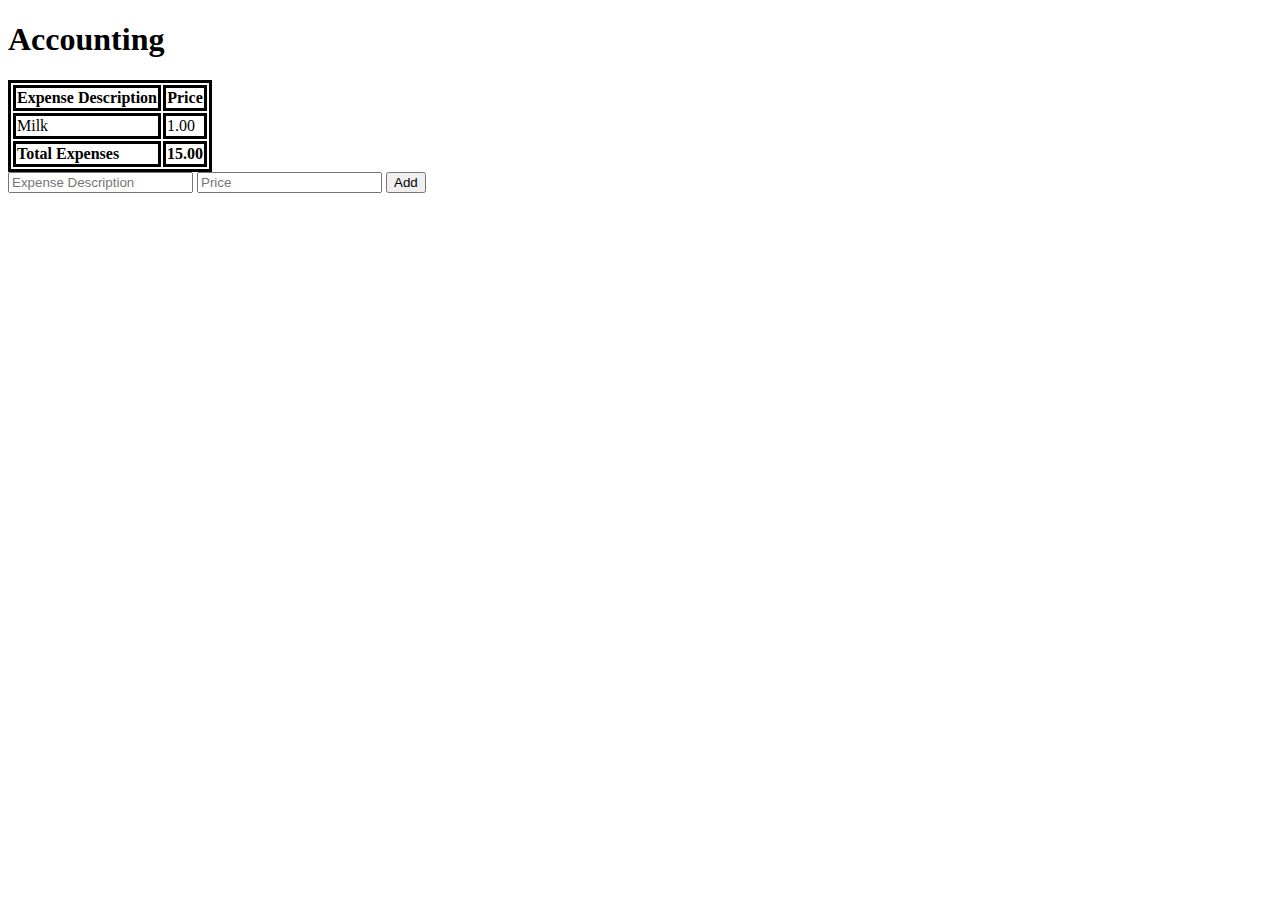
<file: accounting/index.html>
<!DOCTYPE html>
<html lang="en">
  <head>
    <title>Accounting</title>
    <meta charset="utf-8">
    <link href="style.css" rel="stylesheet">
  </head>
  <body>
    <h1>Accounting</h1>
    <table>
      <thead>
        <tr>
          <th>Expense Description</th>
          <th>Price</th>
        </tr>
      </thead>
      <tbody>
        <tr>
          <td>Milk</td>
          <td>1.00</td>
        </tr>
        <tr>
          <td><strong>Total Expenses</strong></td>
          <td><strong>15.00</strong></td>
        </tr>
     </tbody>
    </table>
    <div>
      <input type="text" placeholder="Expense Description">
      <input type="number" placeholder="Price">
      <button>
        Add
      </button>
    </div>
  </body>
  <script src="accounting.js"></script>
  <script src="test.js"></script>
</html>
</file>
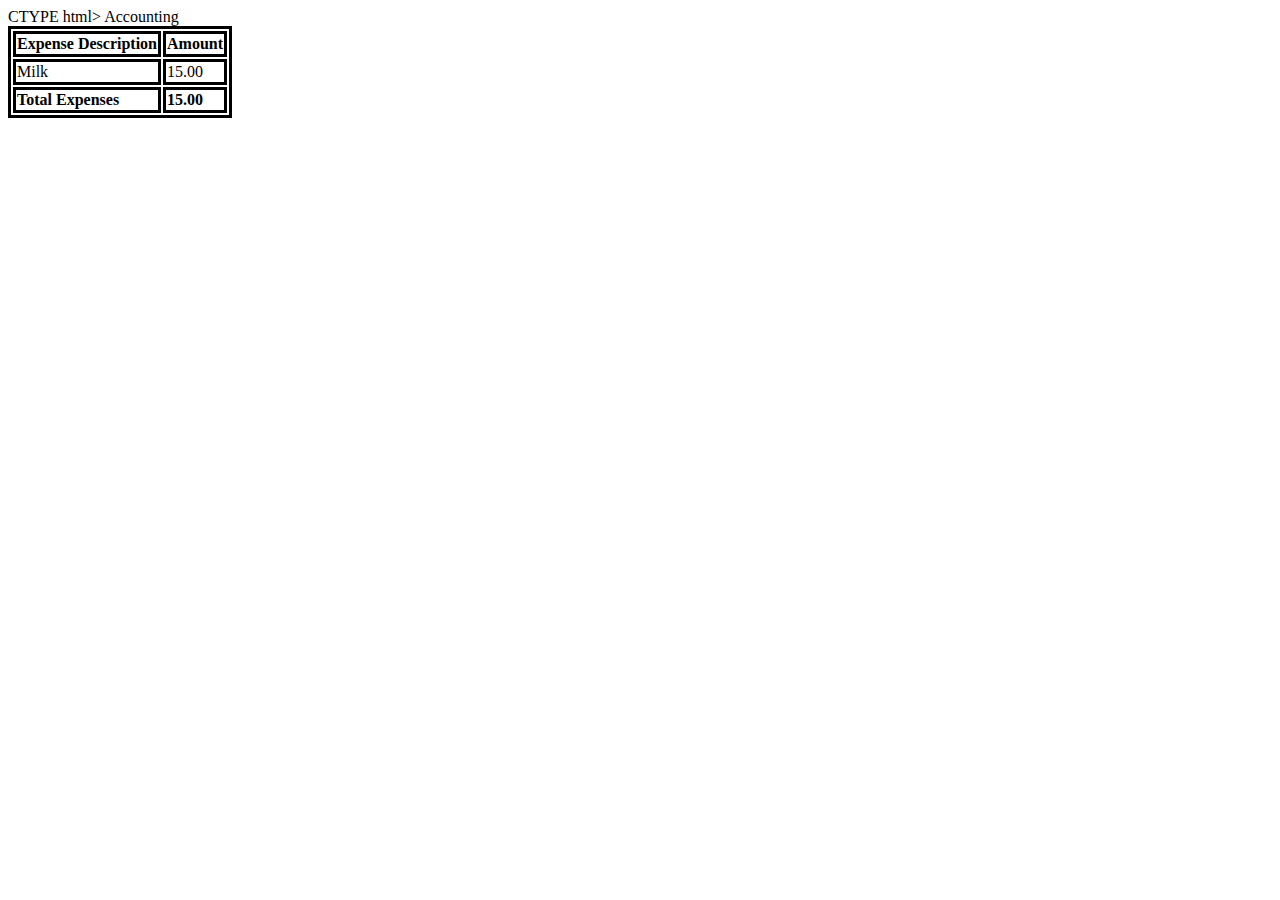
<file: accounting/example2.html>
CTYPE html>
<html lang="ru">
  <head>
    <title>Accounting</title>
    <meta charset="utf-8">
    <style>
      table, th, td {
        border: solid;
      }
    </style>
  </head>
  <body>
    Accounting
    <table>
      <thead>
        <tr>
          <th>Expense Description</th>
          <th>Amount</th>
        </tr>
      </thead>
      <tbody>
        <tr>
          <td>Milk</td>
          <td>15.00</td>
        </tr>
        <tr>
          <td><strong>Total Expenses</strong></td>
          <td><strong>15.00</strong></td>
        </tr>
     </tbody>
    </table>
  </body>
  <script>
     const MAX_EXPENSES = 150;
     let currentExpenses = 0;

     function addExpense(description, amount) {
       if (amount < 0) {
         return false;
       } else {

       }

       if (currentExpenses + amount <= MAX_EXPENSES) {
         currentExpenses += amount;
         return true;
       } else {
         return false;
       }
     }

     console.log('currentExpenses', currentExpenses);
     console.log('add Milk',
                 addExpense('Milk', 1.00));
     console.log('add Playstation 4',
                 addExpense('Playstation 4', 399));
     console.log('add Videogame',
                 addExpense('Videogame', 69.99));
     console.log('try to hack',
                 addExpense('Hacker', -45.26));
     console.log('currentExpenses', currentExpenses);
  </script>
</html>
</file>
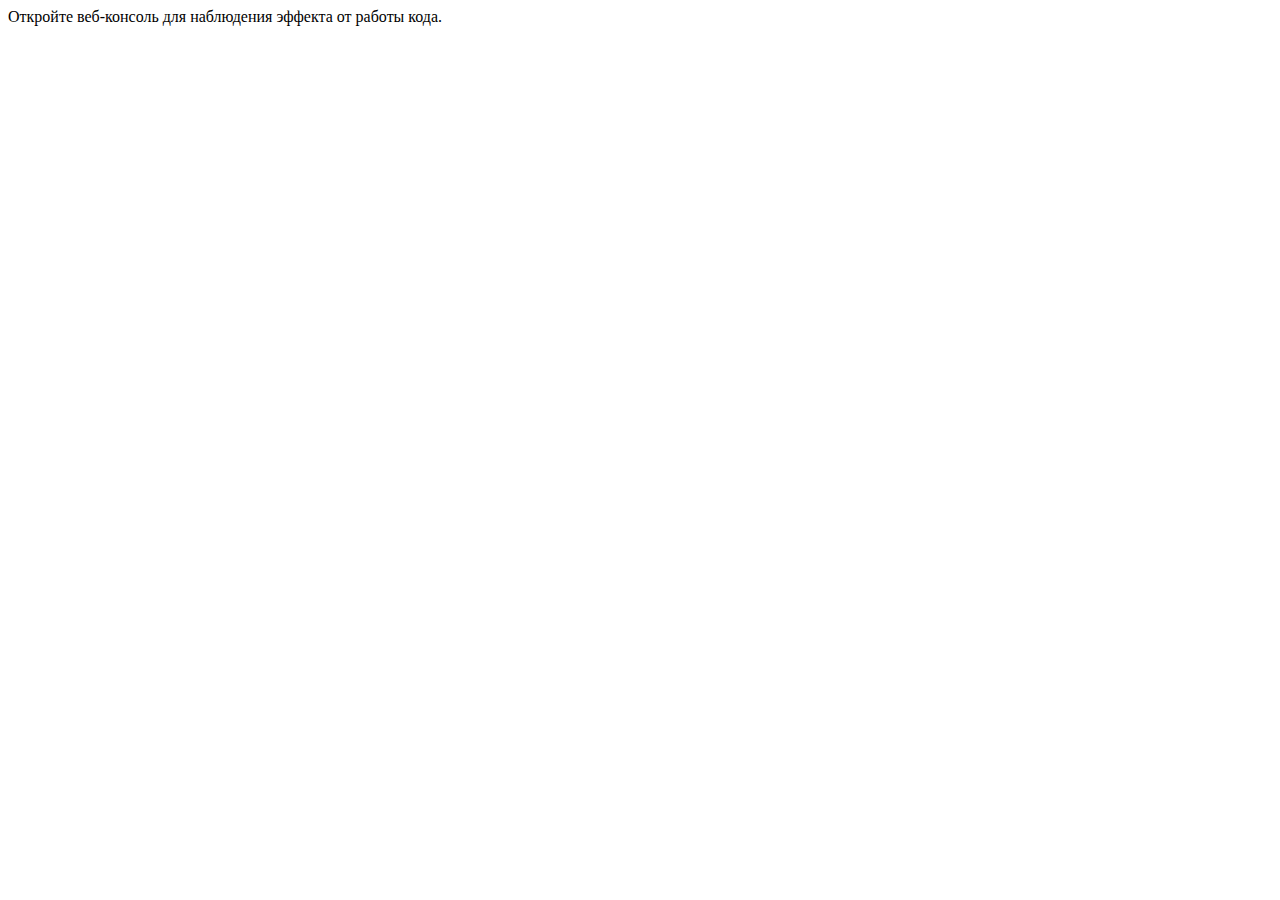
<file: example/example3.html>
<!DOCTYPE html>
<html lang="en">
  <head>
    <title>Урок 3 - функции</title>
    <meta charset="utf-8">
  </head>
  <body>
    Откройте веб-консоль для наблюдения эффекта от работы кода.
  </body>
  <script>
    function hi() {
      alert('hi');
    }

    hi(); // вызов (запуск функции)
    console.log(hi) // вывод функции как объекта в памяти

    function hello(name) {
      return 'hello ' + name;
    }
    console.log(hello('bob'));

    hi = 4;
    console.log(hi) // теперь имя 'hi' указывает на число
    hi() // поскольку hi больше не является функцией,
    // получаем ошибку -- hi is not a function

    /*
     Таким образом, функции можно передавать как аргументы
     в другие функции. Другими словами, использовать их
     как значения вроде строк и чисел.
    */
    function sayHelloWith(method) {
      method('hello');
    }
    sayHelloWith(alert); // внимание: скобки после alert не указываем!
    sayHelloWith(console.log);

    // более продвинутый пример
    function say(text, method) {
      method(text);
    }
    say('hi alert', alert);
    say('hi console', console.log);

  </script>
</html>
</file>
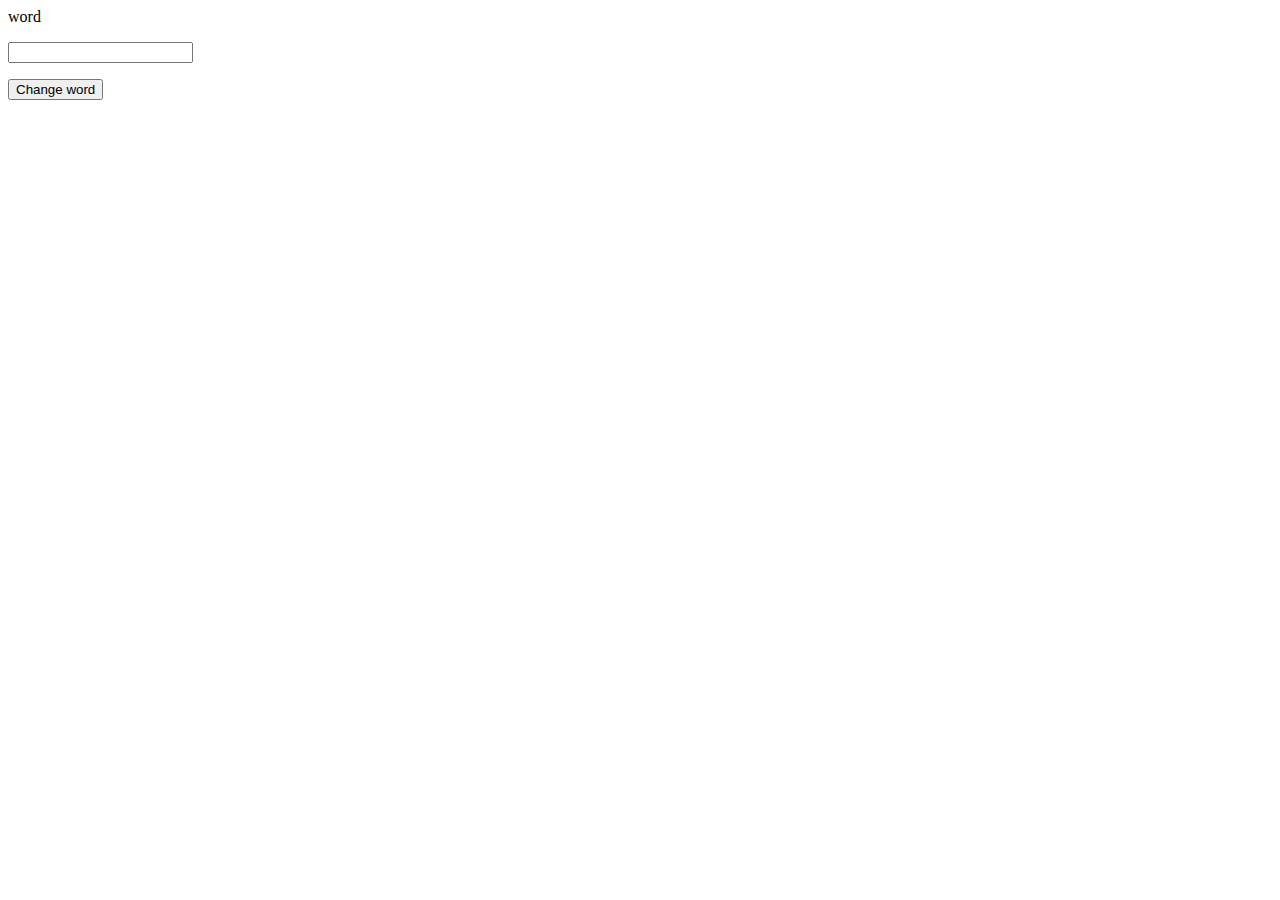
<file: example/example4.html>
<!DOCTYPE html>
<html lang="en">
  <head>
    <title>Webpage Title</title>
    <meta charset="utf-8">
  </head>
  <body>
    <span id="word">word</span>
    <p>
    <input id="newWord" type="text">
    </p>
    <button onclick="changeWord()">Change word</button>
  </body>
  <script>
    function changeWord() {
      let newWord = document.getElementById('newWord').value;
      document.getElementById('word').innerHTML = 'new';
    }
    console.log(document.getElementById('word'));
  </script>
</html>
</file>
<file: accounting/style.css>
table, th, td {
    border: solid;
  }
</file>
